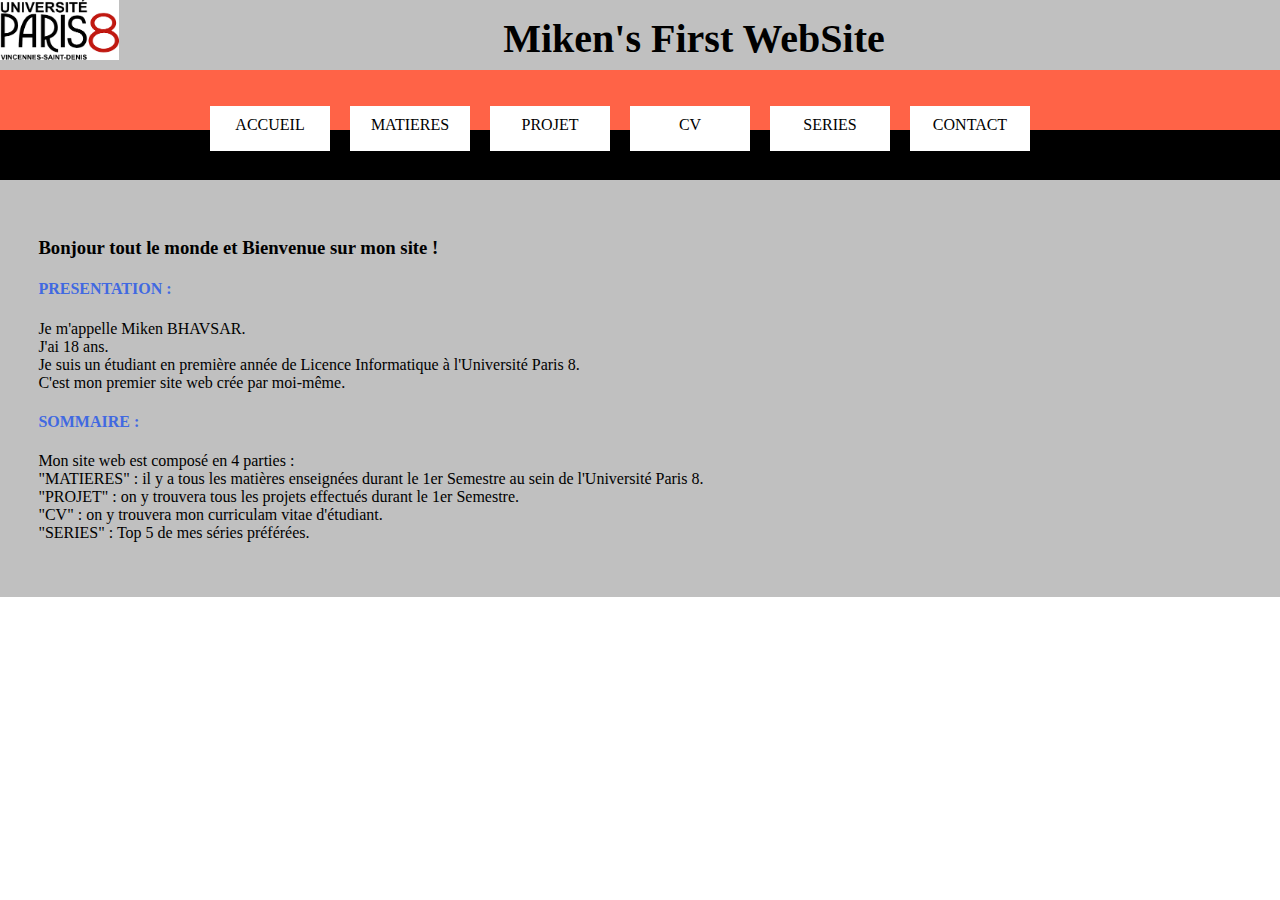
<file: index.html>
﻿<html>
	<head>
		<title>ACCUEIL</title>
		<link rel="stylesheet" type="text/css" href="style/style.css" />
	</head>
	
	<body>
	
		<div id="site">
			<div id="banner1">
				<a href="https://www.univ-paris8.fr/-Licence-Informatique-585-">
					<img id="logo" src="logo.png" alt="Logo de l'Université Paris 8"> 
				</a>
				<p>Miken's First WebSite</p>
			</div>
			<div id="menu">
				<ul>
				<li><a href="index.html">ACCUEIL</a></li>
				<li><a href="matiere.html">MATIERES</a></li>
				<li><a href="projet.html">PROJET</a></li>
				<li><a href="cv.html">CV</a></li>
				<li><a href="serie.html">SERIES</a><li></li>
				<li><a href="contact.html">CONTACT</a></li>
			</ul>
				</ul>
			</div>
			<div id="banner2">
			</div>

			<div id="contenuprincipal">
				<h3> Bonjour tout le monde et Bienvenue sur mon site ! </h3>
				
				
				<h4> PRESENTATION : </h4> 
				
				<p>
				Je m'appelle Miken BHAVSAR. <br>
				J'ai 18 ans. <br>
				Je suis un étudiant en première année de Licence Informatique à l'Université Paris 8. <br>
				C'est mon premier site web crée par moi-même. 
				</p>
				
				<h4> SOMMAIRE :</h4>
				 
				<p>
				Mon site web est composé en 4 parties : <br>
				"MATIERES" : il y a tous les matières enseignées durant le 1er Semestre au sein de l'Université Paris 8. <br>
				"PROJET" : on y trouvera tous les projets effectués durant le 1er Semestre. <br>
				"CV" : on y trouvera mon curriculam vitae d'étudiant. <br>
				"SERIES" : Top 5 de mes séries préférées. </p>
				
				
			
				</p>
				
			</div>

			
			</div>
			
		</div>
	</body>
</html>
</file>
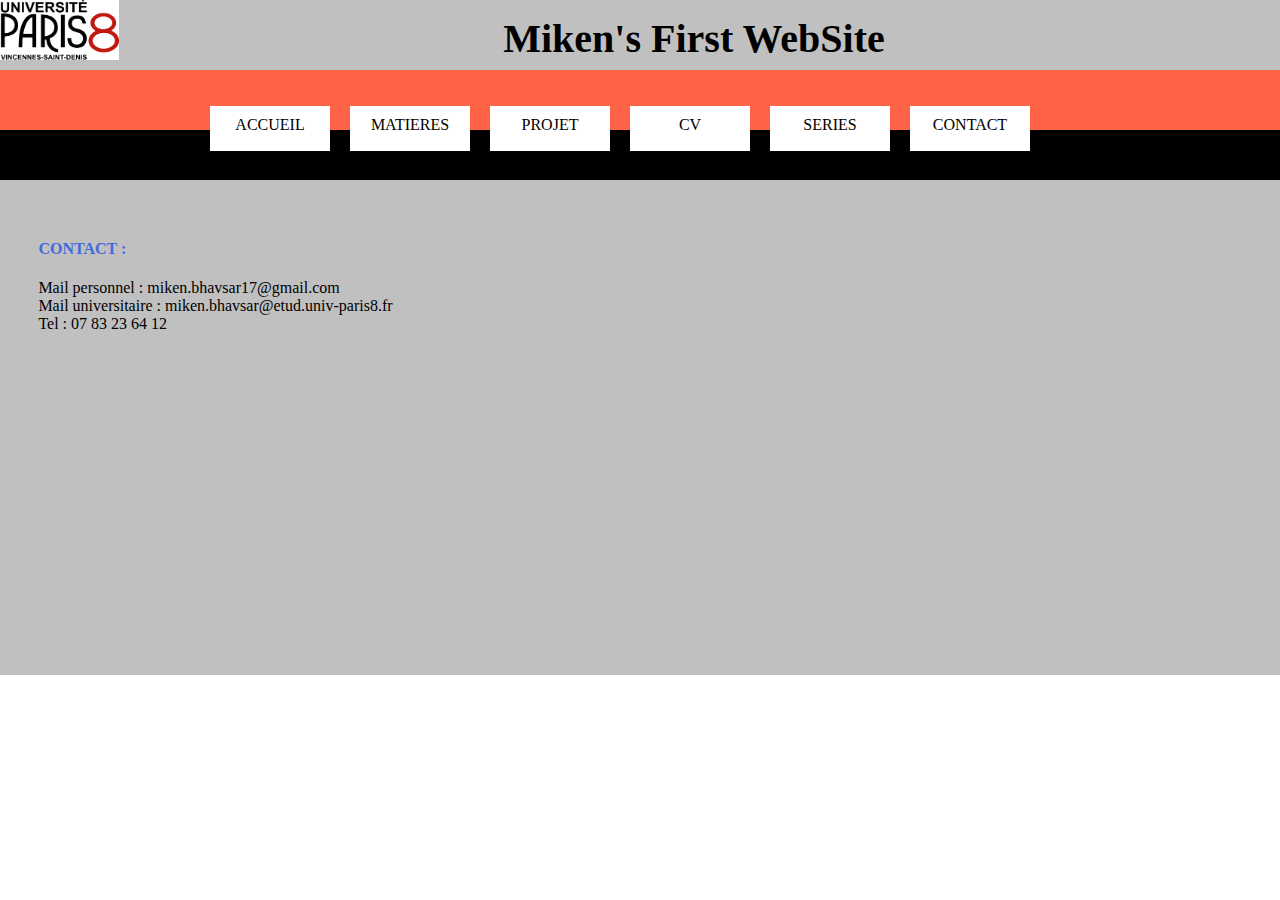
<file: contact.html>
﻿<html>

<head>
	<title>CONTACT</title>
	<link rel="stylesheet" type="text/css" href="style/style.css" />
</head>

<body>
	<div id="banner1">
		<a href="https://www.univ-paris8.fr/-Licence-Informatique-585-">
			<img id="logo" src="logo.png" alt="Logo de l'Université Paris 8">
		</a>
		
		<p>Miken's First WebSite</p>
	</div>
	<div id="menu">
		<ul>
			<li><a href="index.html">ACCUEIL</a></li>
			<li><a href="matiere.html">MATIERES</a></li>
			<li><a href="projet.html">PROJET</a></li>
			<li><a href="cv.html">CV</a></li>
			<li><a href="serie.html">SERIES</a>
			<li></li>
			<li><a href="contact.html">CONTACT</a></li>
		</ul>
	</div>
	<div id="banner2">
	</div>

	<div id="contenuprincipal">
		<p>
			<h4>CONTACT :</h4>

			Mail personnel : miken.bhavsar17@gmail.com<br>
			Mail universitaire : miken.bhavsar@etud.univ-paris8.fr<br>
			Tel : 07 83 23 64 12<br>






			<br /><br /><br /><br /><br /><br /><br /><br /><br /><br /><br /><br /><br /><br /><br /><br />
		</p>
	</div>

</body>
</html>
</file>
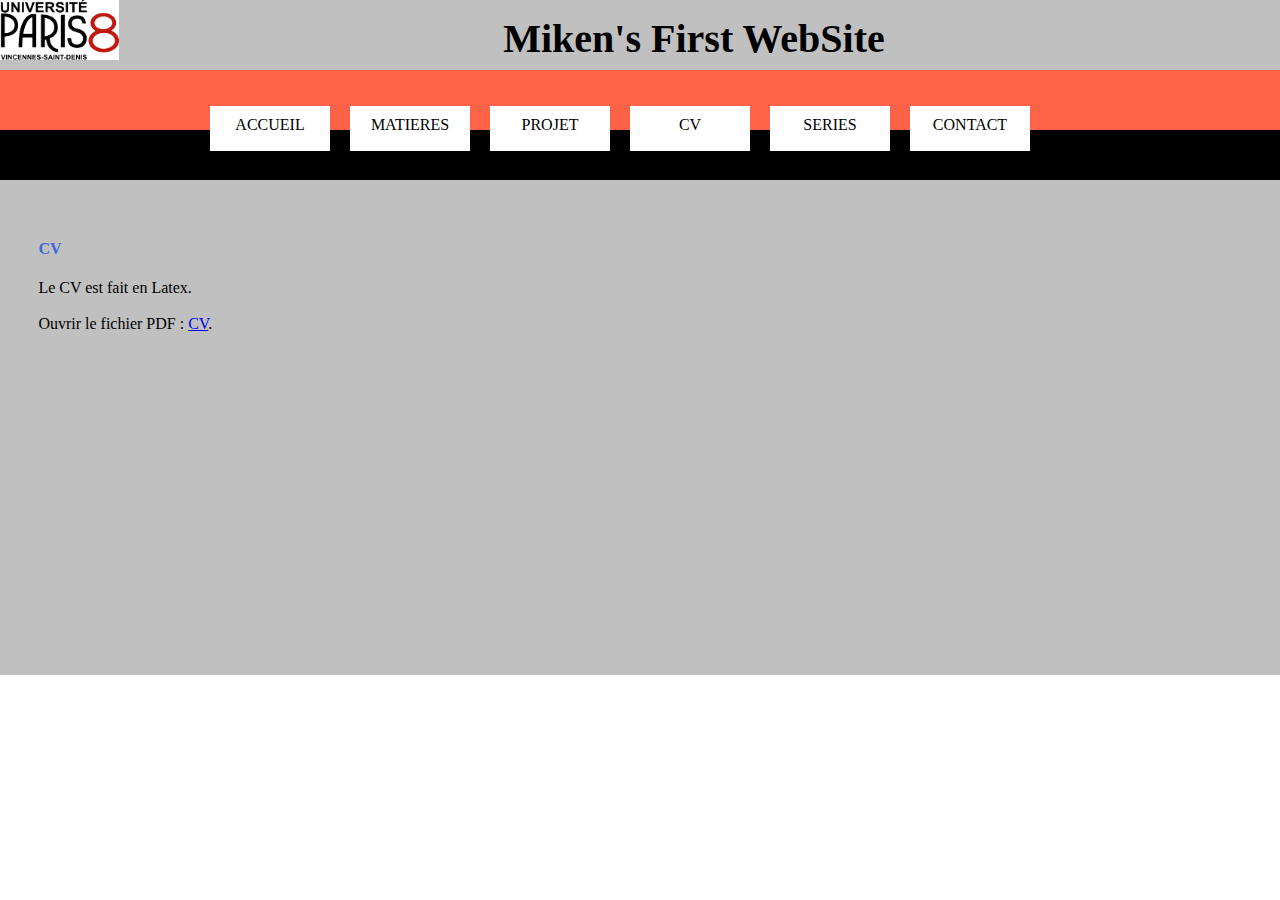
<file: cv.html>
﻿<html>
	<head>
		<title>CV</title>
		<link rel="stylesheet" type="text/css" href="style/style.css" />
	</head>
	<body>
		<div id="banner1">
            <a href="https://www.univ-paris8.fr/-Licence-Informatique-585-">
                <img id="logo" src="logo.png" alt="Logo de l'Université Paris 8">
            </a>
            
			<p>Miken's First WebSite</p>
		</div>
		<div id="menu">
			<ul>
				<li><a href="index.html">ACCUEIL</a></li>
				<li><a href="matiere.html">MATIERES</a></li>
				<li><a href="projet.html">PROJET</a></li>
				<li><a href="cv.html">CV</a></li>
				<li><a href="serie.html">SERIES</a><li></li>
				<li><a href="contact.html">CONTACT</a></li>
			</ul>
		</div>
		<div id="banner2">
		</div>

		<div id="contenuprincipal">
			<h4>CV</h4>
    		<p>Le CV est fait en Latex. <br>
			<br>Ouvrir le fichier PDF :  <a href="fichier/cv/Miken BHAVSAR_CV_Etudiant.pdf">CV</a>.</p>


			
			<br /><br /><br /><br /><br /><br /><br /><br /><br /><br /><br /><br /><br /><br /><br /><br />
			
		</div>
	</body>
</html>
</file>
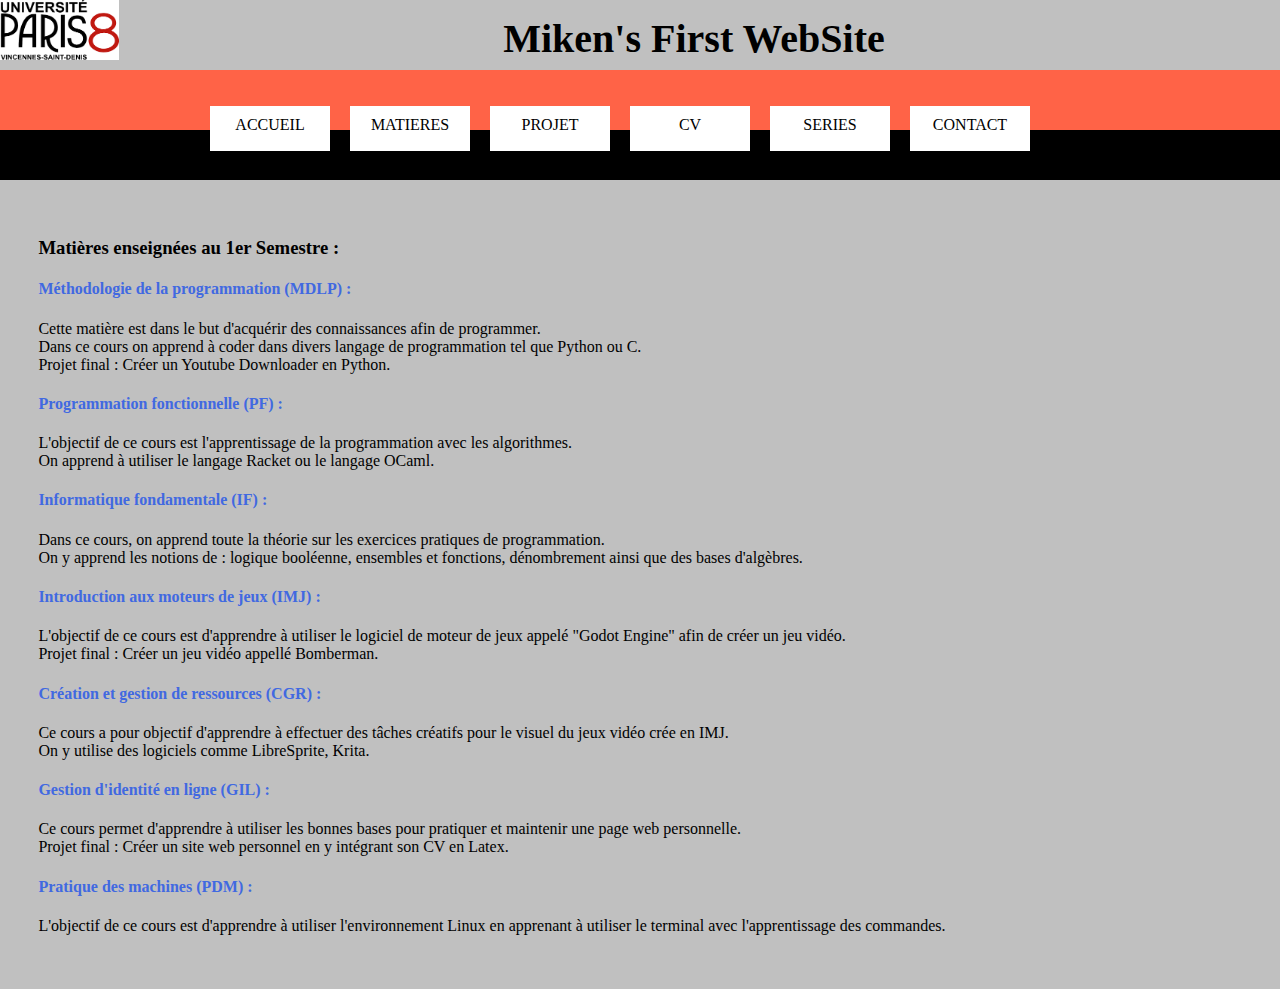
<file: matiere.html>
<html>

<head>
    <title>CONTACT</title>
    <link rel="stylesheet" type="text/css" href="style/style.css" />
</head>
</head>

<body>
    <div id="banner1">
        <a href="https://www.univ-paris8.fr/-Licence-Informatique-585-">
            <img id="logo" src="logo.png" alt="Logo de l'Université Paris 8">
        </a>

        <p>Miken's First WebSite</p>
    </div>
    <div id="menu">
        <ul>
            <li><a href="index.html">ACCUEIL</a></li>
            <li><a href="matiere.html">MATIERES</a></li>
            <li><a href="projet.html">PROJET</a></li>
            <li><a href="cv.html">CV</a></li>
            <li><a href="serie.html">SERIES</a>
            <li></li>
            <li><a href="contact.html">CONTACT</a></li>
        </ul>
    </div>
    <div id="banner2">
    </div>

    <div id="contenuprincipal">

        <h3>
            Matières enseignées au 1er Semestre :
        </h3>

        <h4 class="titre_matiere">Méthodologie de la programmation (MDLP) : </h4>
        <p class="text_matiere">Cette matière est dans le but d'acquérir des connaissances afin de programmer. <br>
            Dans ce cours on apprend à coder dans divers langage de programmation tel que Python ou C. <br>
            Projet final : Créer un Youtube Downloader en Python.</p>

        <h4 class="titre_matiere">Programmation fonctionnelle (PF) :</h4>
        <p class="text_matiere"> L'objectif de ce cours est l'apprentissage de la programmation avec les algorithmes. <br>
        On apprend à utiliser le langage Racket ou le langage OCaml.</p> 

        <h4 class="titre_matiere">Informatique fondamentale (IF) :</h4>

        <p class="text_matiere">Dans ce cours, on apprend toute la théorie sur les exercices pratiques de programmation. <br>
            On y apprend les notions de : logique booléenne, ensembles et fonctions, dénombrement ainsi que des bases d'algèbres. 
        </p>

        <h4 class="titre_matiere">Introduction aux moteurs de jeux (IMJ) :</h4>
        <p class="text_matiere">L'objectif de ce cours est d'apprendre à utiliser le logiciel de moteur de jeux appelé "Godot Engine" afin de créer un jeu vidéo. <br>
            Projet final : Créer un jeu vidéo appellé Bomberman.</p>
        <h4 class="titre_matiere">Création et gestion de ressources (CGR) :</h4>
        <p class="text_matiere">Ce cours a pour objectif d'apprendre à effectuer des tâches créatifs pour le visuel du jeux vidéo crée en IMJ. <br>
            On y utilise des logiciels comme LibreSprite, Krita.</p>
        <h4 class="titre_matiere">Gestion d'identité en ligne (GIL) :</h4>

        <p class="text_matiere">Ce cours permet d'apprendre à utiliser les bonnes bases pour pratiquer et maintenir une page web personnelle. <br>
            Projet final : Créer un site web personnel en y intégrant son CV en Latex.</p> 
        <h4 class="titre_matiere">Pratique des machines (PDM) :</h4>

        <p class="text_matiere">L'objectif de ce cours est d'apprendre à utiliser l'environnement Linux en apprenant à utiliser le terminal
            avec l'apprentissage des commandes.</p>
        
        
    </div>
</body>

</html>
</file>
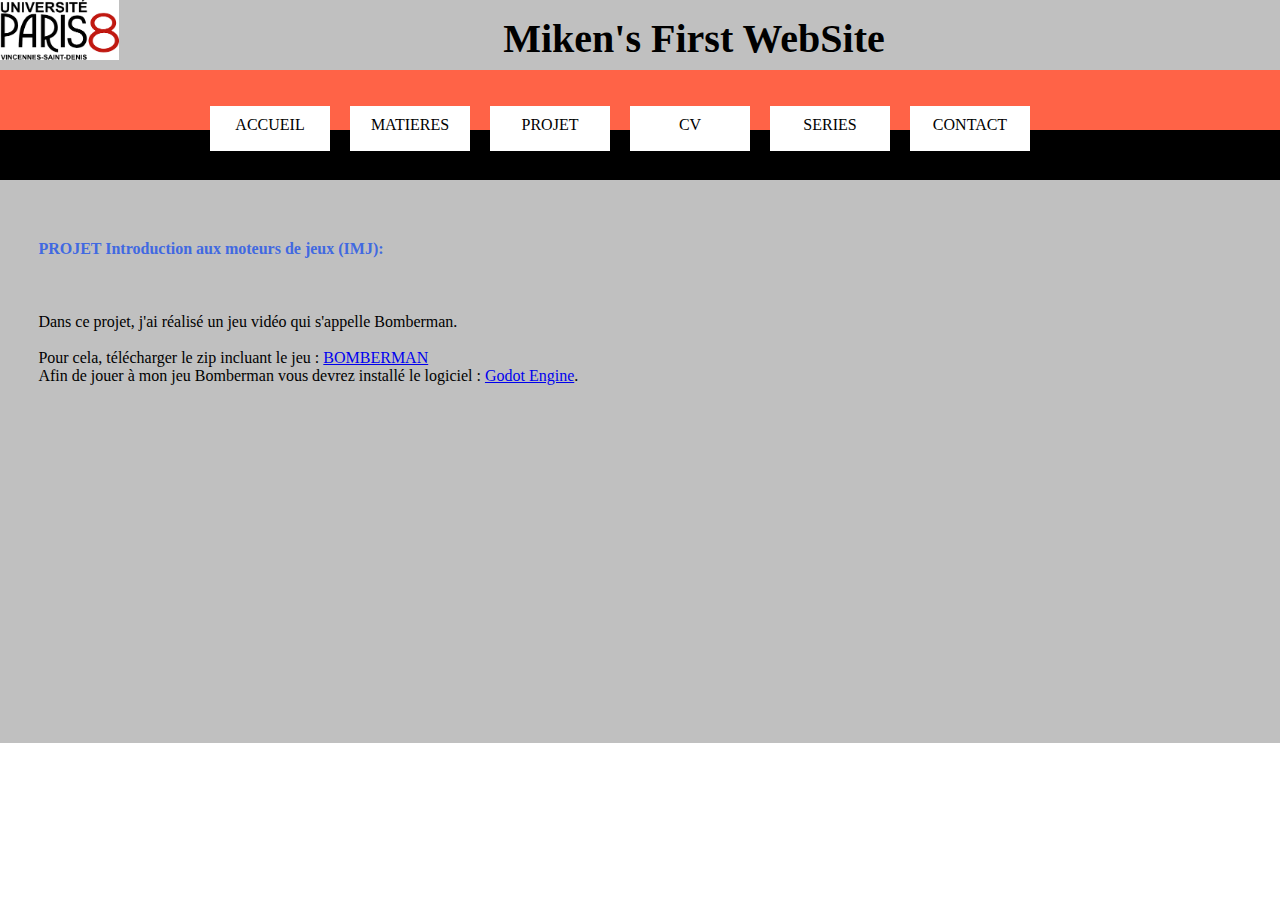
<file: projet.html>
﻿<html>
	<head>
		<title>PROJET</title>
		<link rel="stylesheet" type="text/css" href="style/style.css" />
	</head>
	<body>
		<div id="banner1">
            <a href="https://www.univ-paris8.fr/-Licence-Informatique-585-">
                <img id="logo" src="logo.png" alt="Logo de l'Université Paris 8">
            </a>
            
			<p>Miken's First WebSite</p>
		</div>
		<div id="menu">
			<ul>
				<li><a href="index.html">ACCUEIL</a></li>
				<li><a href="matiere.html">MATIERES</a></li>
				<li><a href="projet.html">PROJET</a></li>
				<li><a href="cv.html">CV</a></li>
				<li><a href="serie.html">SERIES</a><li></li>
				<li><a href="contact.html">CONTACT</a></li>
			</ul>
		</div>
		<div id="banner2">
		</div>

		<div id="contenuprincipal">
			</p>
			<h4>PROJET Introduction aux moteurs de jeux (IMJ):</h4> <br>
			<p> Dans ce projet, j'ai réalisé un jeu vidéo qui s'appelle Bomberman. <br>
			<br> Pour cela, télécharger le zip incluant le jeu : <a href="https://bigfiles.univ-paris8.fr/u1zy">BOMBERMAN</a> <br>
				Afin de jouer à mon jeu Bomberman vous devrez installé le logiciel : <a href= "https://godotengine.org/download">Godot Engine</a>.<p>
			
			
			



			
			<br /><br /><br /><br /><br /><br /><br /><br /><br /><br /><br /><br /><br /><br /><br /><br />
			</p>
		</div>

		
		</div>

	</body>
</html>
</file>
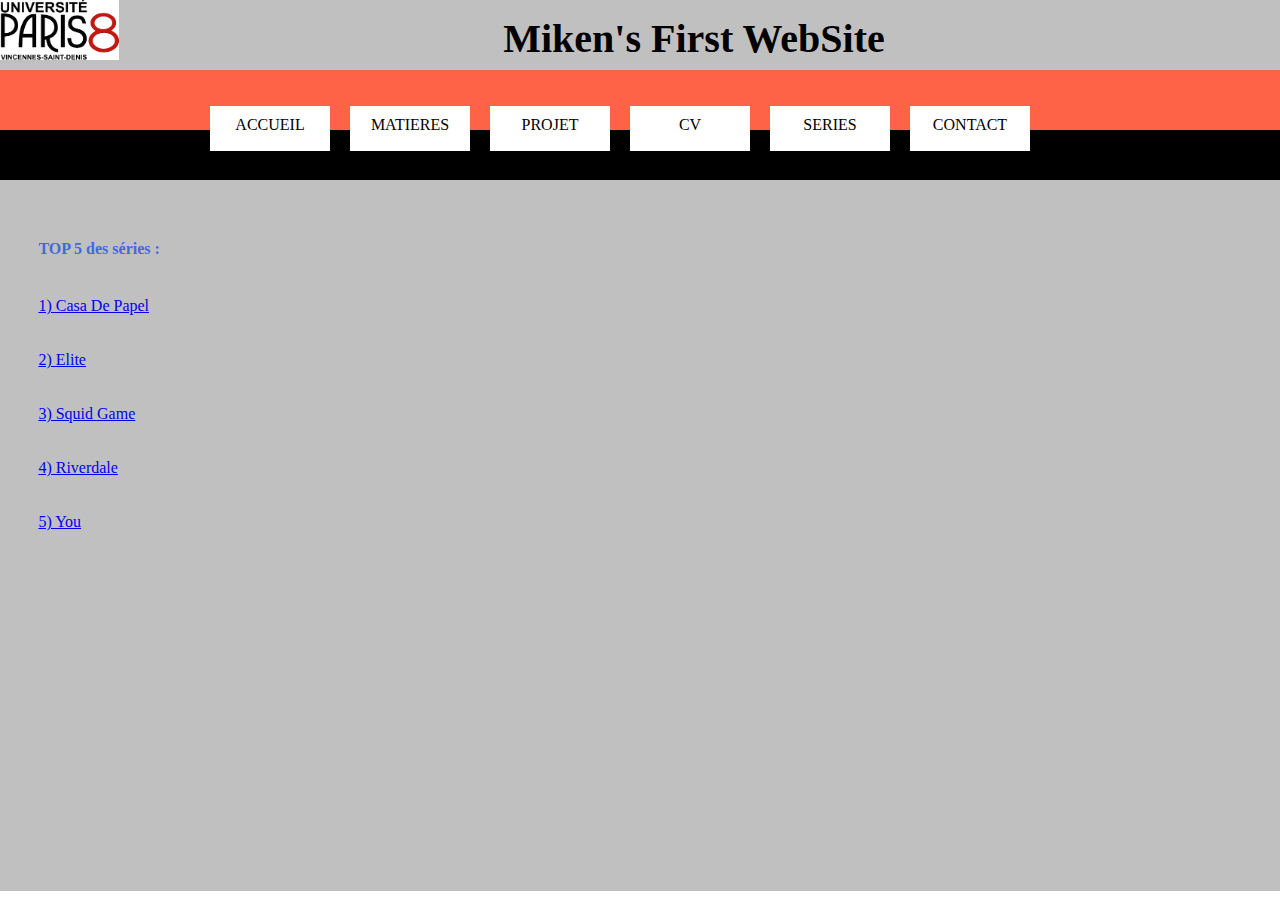
<file: serie.html>
<html>
	<head>
		<title>SERIES</title>
		<link rel="stylesheet" type="text/css" href="style/style.css" />
	</head>
</head>
	<body>
		<div id="banner1">
            <a href="https://www.univ-paris8.fr/-Licence-Informatique-585-">
                <img id="logo" src="logo.png" alt="Logo de l'Université Paris 8">
            </a>
            
			<p>Miken's First WebSite</p>
		</div>
		<div id="menu">
			<ul>
				<li><a href="index.html">ACCUEIL</a></li>
				<li><a href="matiere.html">MATIERES</a></li>
				<li><a href="projet.html">PROJET</a></li>
				<li><a href="cv.html">CV</a></li>
				<li><a href="serie.html">SERIES</a><li></li>
				<li><a href="contact.html">CONTACT</a></li>
			</ul>
		</div>
		<div id="banner2">
		</div>

		<div id="contenuprincipal">
			<h4> TOP 5 des séries :</h4>
			<p>
                <a href="https://www.youtube.com/watch?v=_yJxbWKN3zE">
			<br> 1) Casa De Papel <br>
            <br>
                <a href="https://www.youtube.com/watch?v=YgsCI5YkjN0">
            <br> 2) Elite <br>
            <br>
                <a href="https://www.youtube.com/watch?v=GYoD8oOH31M">
            <br> 3) Squid Game <br>
            <br>
                <a href="https://www.youtube.com/watch?v=QHt7M4LJgWI">
            <br> 4) Riverdale <br>
            <br>
                <a href="https://www.youtube.com/watch?v=0r2SYuL9wWo">
            <br> 5) You <br>
            <br>
            
            
    


        
			<br /><br /><br /><br /><br /><br /><br /><br /><br /><br /><br /><br /><br /><br /><br /><br />
			</p>
		</div>
	</body>
</html>
</file>
<file: style/style.css>
body {
	overflow-x: hidden;
	margin: 0;
}

/*#site {
	width: 1000px;
	margin: auto;
	background-color: bleu;
}*/

#banner1 {
	display: flex;
	background-color: silver;
	height: 70px;
	width: 100%;
}

#logo {
	height: 60px;
	display: flex;
}

#banner1 p {
	position: relative;
	font-weight: bold;
	font-size: 40px;
	top: 15px;
	margin: 0;
	text-align: center;
	font-family: 'Times New Roman', Times, serif
}

#banner1 p{
	float: left;
	left: 30%
}

#menu {
	min-width: 500px;
	width: 100%;
	height: 60px;
	position: relative;
	background-color:tomato;
}

#menu ul {
	float: left;
	left: 50%;
	position: relative;
	padding-top: 20px;
	margin-left: -60px;
}

#menu ul li {
	margin-left: 20px;
	float: left;
	list-style-type: none;
	position: relative;
	left: -50%;
}

#menu ul li a {
	text-align: center;
	padding-top: 10px;
	display: inline-block;
	background-color:white;
	height: 35px;
	width: 120px;
	color:black;
	text-decoration: none;
}

#menu ul li a:hover {
	color:blue;
	background-color:wheat;
}

#banner2 {
	display: block;
	background-color:black;
	height: 50px;
	width: 100%;
}

#contenuprincipal {
	display: block;
	/* width: 1000px; */
	padding: 3%;
	margin: auto;
	background-color:silver;
}


#textbas p {
	color: #17202A;
	font-weight: bold;
	position: relative;
	top: 18px;
}

.text_matiere {
	text-align: justify;
}

h4, .titre_matiere {
	color:royalblue;
}
</file>
